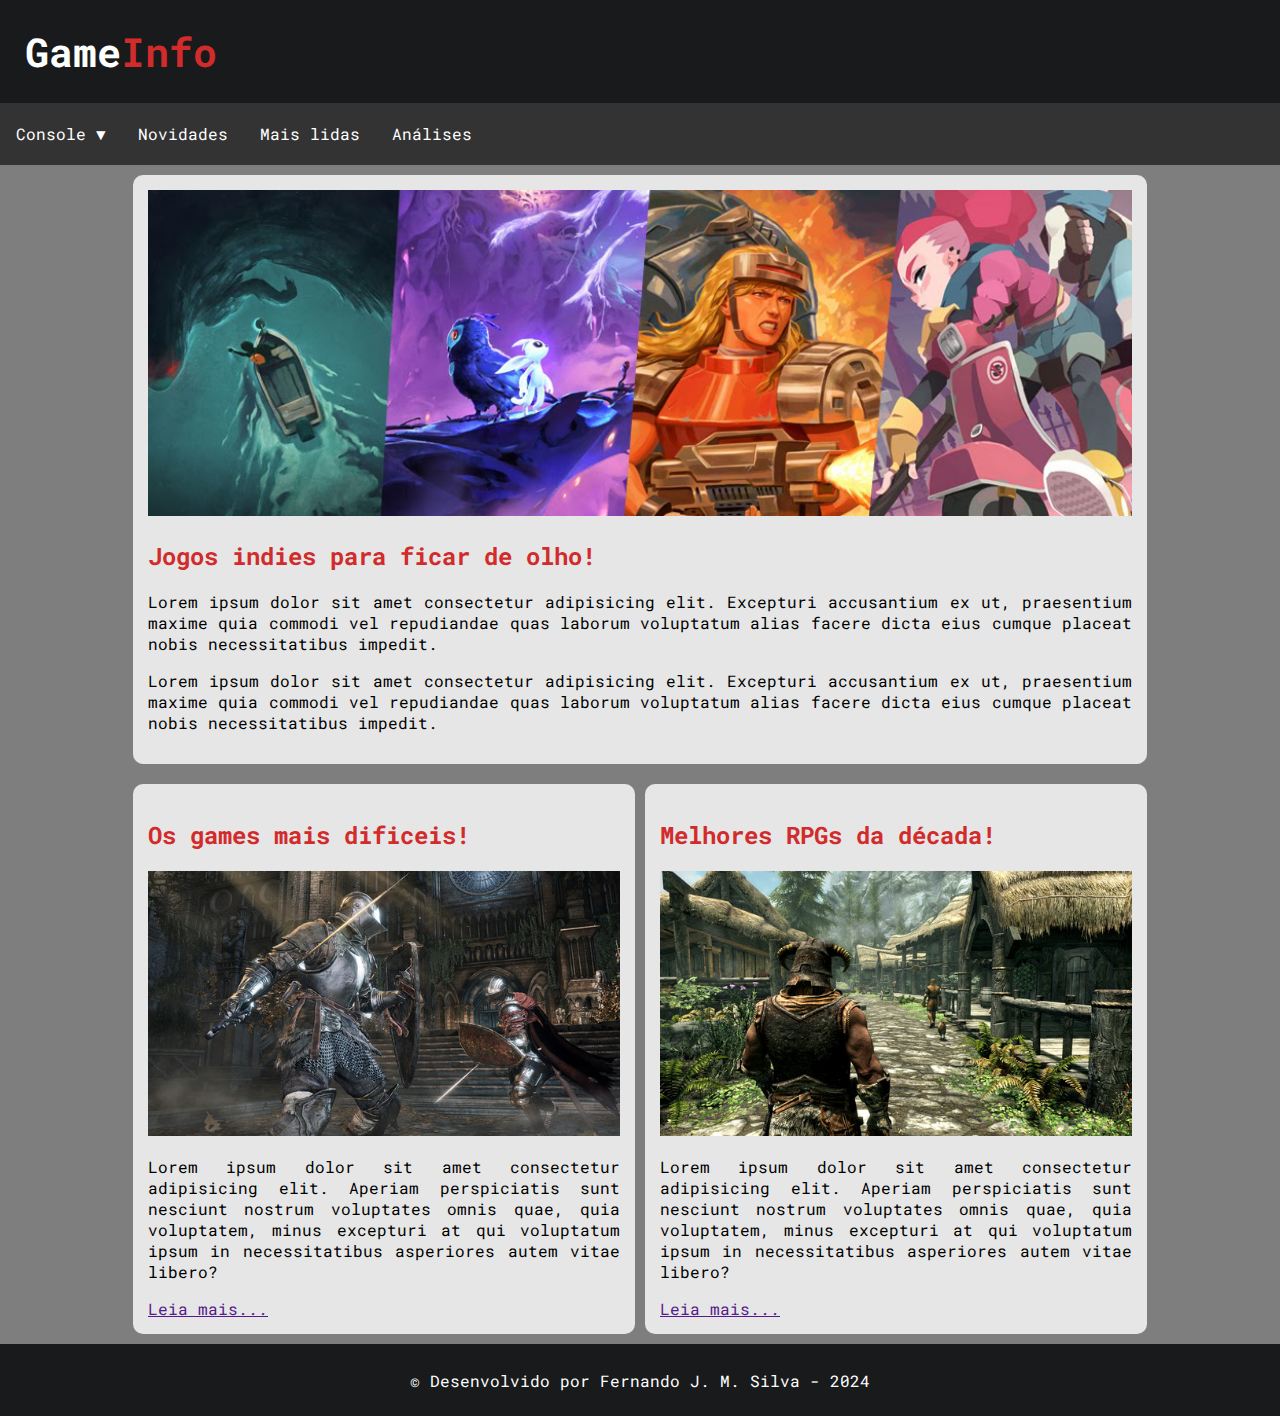
<file: index.html>
<!DOCTYPE html>

<html>

    <head>
        <title>GameInfo</title>
        <meta charset="utf-8">
        <meta name="viewport" content="width=device-width, initial-scale=1.0">
        <link rel="stylesheet" href="css/menu.css">
        <link rel="stylesheet" href="./css/style.css">
        <link rel="shortcut icon" href="img/favicon.png" type="image/x-icon">
    </head>

    <body>
        <div id="header">
            <div id="logo"> Game<span>Info</span> </div>

            <input type="checkbox" id="btt_menu">
            <label for="btt_menu"> &#9776; </label>

            <div id="nav">
                <ul>
                    <li class="dropdown">
                        <a href="#" class="drop_btt"> Console &#9660; </a>
                        <div class="dropdown_content">
                            <a href="">Nintendo</a>
                            <a href="">Playstation</a>
                            <a href="">Xbox</a>
                            <a href="">PC</a>
                        </div>
                    </li>

                    <li>  <a href=""> Novidades  </a>   </li>
                    <li>  <a href=""> Mais lidas </a>   </li>
                    <li>  <a href=""> Análises   </a>   </li>
                </ul>
            </div>
        </div>
        
        <div class="container">
            <div class="box">
                <img src="./img/image_01.png">
                <h2>Jogos indies para ficar de olho!</h2>

                <p>
                    Lorem ipsum dolor sit amet consectetur adipisicing elit. Excepturi accusantium ex ut, praesentium maxime quia commodi vel repudiandae quas laborum voluptatum alias facere dicta eius cumque placeat nobis necessitatibus impedit.
                </p>

                <p>
                    Lorem ipsum dolor sit amet consectetur adipisicing elit. Excepturi accusantium ex ut, praesentium maxime quia commodi vel repudiandae quas laborum voluptatum alias facere dicta eius cumque placeat nobis necessitatibus impedit.
                </p>
            </div>
        </div>
        
        <div class="container">
            <div class="box">
                <h2>Os games mais dificeis!</h2>
                <img src="./img/image_02.png">
                <p>
                    Lorem ipsum dolor sit amet consectetur adipisicing elit. Aperiam perspiciatis sunt nesciunt nostrum voluptates omnis quae, quia voluptatem, minus excepturi at qui voluptatum ipsum in necessitatibus asperiores autem vitae libero?
                </p>
                <a href="">Leia mais...</a>
            </div>
            
            <div class="box">
                <h2>Melhores RPGs da década!</h2>
                <img src="./img/image_03.png">
                <p>
                    Lorem ipsum dolor sit amet consectetur adipisicing elit. Aperiam perspiciatis sunt nesciunt nostrum voluptates omnis quae, quia voluptatem, minus excepturi at qui voluptatum ipsum in necessitatibus asperiores autem vitae libero?
                </p>
                <a href="">Leia mais...</a>
            </div>
        </div>
        
        <div id="footer">
            <p> &copy; Desenvolvido por Fernando J. M. Silva - 2024 </p>
        </div>
    </body>

</html>
</file>
<file: css/menu.css>
#header{
    display: flex;
    flex-direction: column;
    background-color: #181a1b;
}

#logo{
    color: #ffffff;
    font-size: 40px;
    padding: 25px;
    font-weight: bold;
}

#logo span{
    color: #d12b2b;
}

#btt_menu{
    display: none;
}

label[for="btt_menu"]{
    display: none;
    position: absolute;
    padding: 10px;
    color: #ffffff;
    font-size: 50px;
    cursor: pointer;
}

ul{
    list-style-type: none;
    margin: 0px;
    padding: 0px;
    overflow: hidden;
    background-color: #333;
}

li{
    float: left;
}

li a, .drop_btt{
    display: inline-block;
    color: #ffffff;
    text-align: center;
    padding: 20px 16px;
    text-decoration: none;
}

li:hover, .dropdown:hover, .drop_btt:hover{
    background-color: #ff0000;
}

.dropdown_content{
    display: none;
    position: absolute;
    z-index: 1;
    background-color: #e2e2e2;
    min-width: 160px;
}

.dropdown_content a{
    color: #000000;
    padding: 14px 16px;
    display: block;
    text-align: left;
}

.dropdown_content a:hover{
    background-color: #cacaca;
}

.dropdown:hover .dropdown_content{
    display: block;
}

@media(max-width: 800px){
    #header{
        text-align: center;
    }

    label[for="btt_menu"]{
        display: block;
    }

    #nav{
        display: none;
    }

    #nav li{
        float: none;
        text-align: center;
    }

    #nav .dropdown_content{
        position: relative;
    }

    #nav .dropdown_content a{
        text-align: center;
    }

    #btt_menu:checked ~ #nav{
        display: block;
    }
}

@media(max-width: 425px){
    #logo{
        font-size: 25px;
    }

    label[for="btt_menu"]{
        font-size: 40px;
    }
}
</file>
<file: css/style.css>
@import url('https://fonts.googleapis.com/css2?family=Roboto+Mono&display=swap');

body{
    font-family: 'Roboto Mono', monospace;
    padding: 0px;
    margin: 0px;
    background-color: #7e7e7e;
}

.container{
    display: flex;
    padding: 5px;
    width: 80%;
    margin: auto;
}

.box{
    background-color: #e6e6e6;
    padding: 15px;
    margin: 5px;
    text-align: justify;
    border-radius: 10px;
}

h2{ color: #d12b2b; }

#footer{
    padding: 10px;
    text-align: center;
    background-color: #181a1b;
    color: #ffffff;
}

img{ width: 100%; }

@media(max-width: 960px){
    .container{
        margin: 0px;
        width: auto;
        display: block;
    }
    .box{
        width: auto;
    }
}

@media(max-width: 425px){
    h2{ font-size: 18px; }
}
</file>
